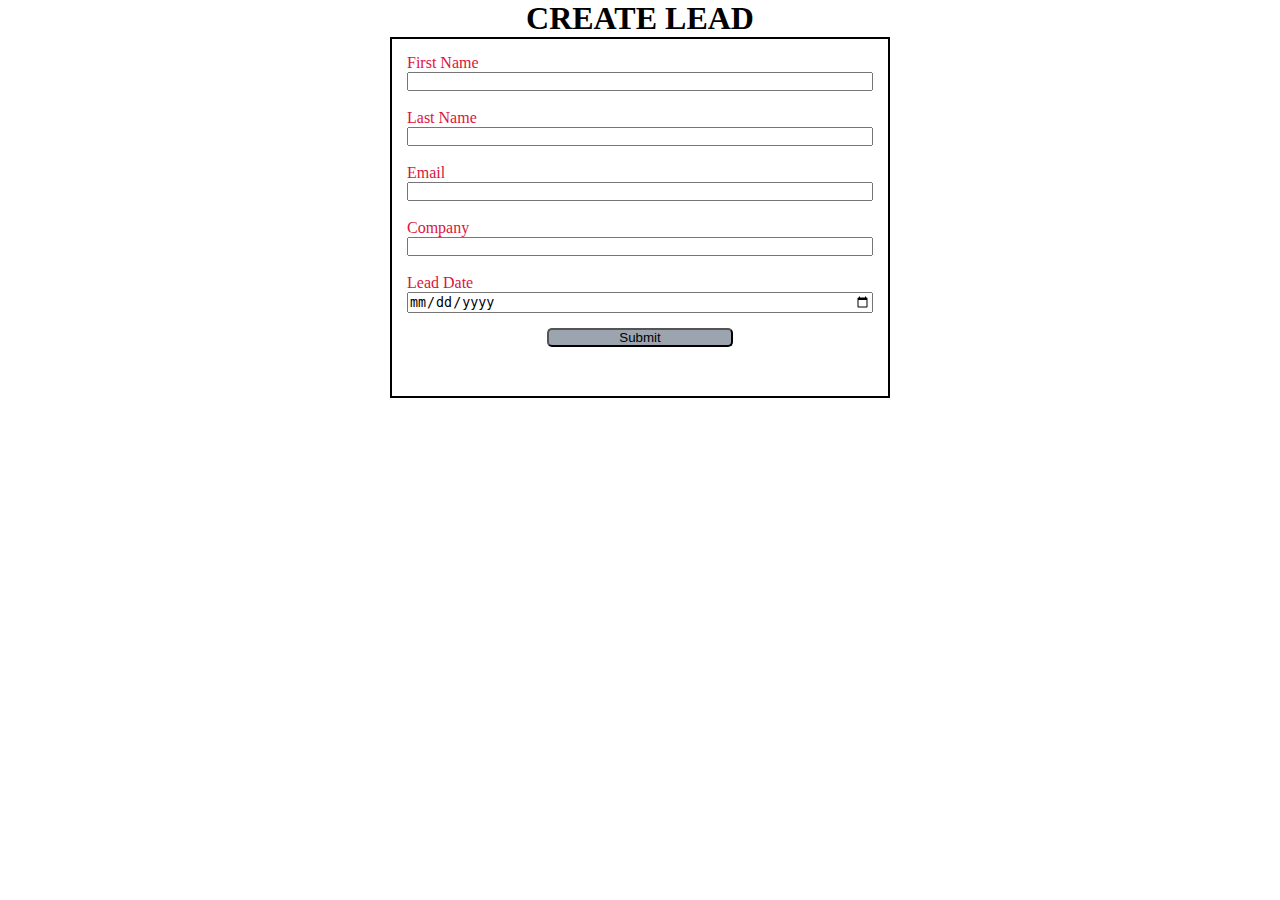
<file: index.html>
<!DOCTYPE html>
<html lang="en">
<head>
    <meta charset="UTF-8">
    <meta name="viewport" content="width=device-width, initial-scale=1.0">
    <title>WEB TO LEAD FORM</title>
    <link rel="Stylesheet" href="style.css"/>
    <script src="https://www.google.com/recaptcha/api.js"></script>
    <script src="script.js"></script>
    
</head>
<body>
    <h1>CREATE LEAD</h1>
 <form 
 action="https://webto.salesforce.com/servlet/servlet.WebToLead?encoding=UTF-8&orgId=00D5i00000CyxlE" 
 method="POST" 
 onsubmit="beforesubmit(event)">

 <input type=hidden name="oid" value="00D5i00000CyxlE">
 <input type=hidden name='captcha_settings' value='{"keyname":"WebToKey","fallback":"true","orgId":"00D5i00000CyxlE","ts":""}'>
 <input type=hidden name="retURL" value="https://prataptagirisa.github.io/Web-To-Lead/thanks.html"/>
 <input type=hidden name="Lead_Date__c" class="outputdate"/>

 <label 
 for="first_name">First Name</label>
 <input  id="first_name" 
 maxlength="40" 
 name="first_name" 
 size="20" 
 type="text" 
 required = "true" 
 /><br>

<label for="last_name">Last Name</label>
<input  id="last_name" maxlength="80" name="last_name" size="20" type="text" required = "true" 
/><br>

<label for="email">Email</label>
<input  id="email" maxlength="80" name="email" size="20" type="text" required = "true"
 /><br>   

<label for="company">Company</label>
<input  id="company" maxlength="40" name="company" size="20" type="text" required = "true"
/><br>

<label for="email">Lead Date</label>
<input type="date" required ="true" class="inputdate">


<!-- Lead Date:<span class="dateInput dateOnlyInput"><input  id="00NJ3000000WOBs" name="00NJ3000000WOBs" size="12" type="text" /></span><br>    -->
<input type="submit" name="submit" class="submit">    

<div class="g-recaptcha" data-callback = "captchasuccess"data-sitekey="6LeRfhEqAAAAAOpFKDrHQa-ImV71KSo_eDHiZQ1-"></div><br>
</form>
    
</body>
</html>
</file>
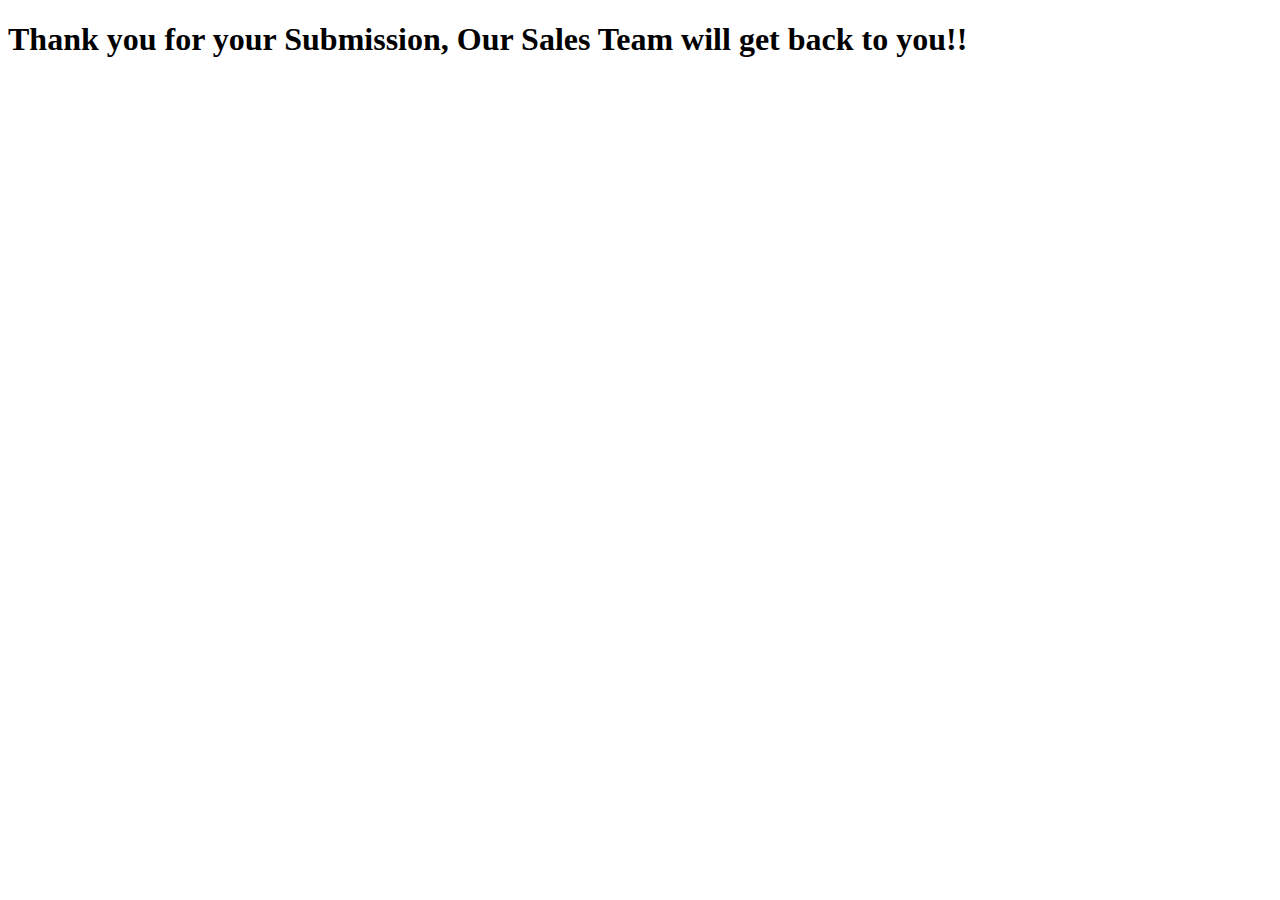
<file: thanks.html>
<!DOCTYPE html>
<html lang="en">
<head>
    <meta charset="UTF-8">
    <meta name="viewport" content="width=device-width, initial-scale=1.0">
    <title>Thank you</title>
</head>
<body>
    <h1>Thank you for your Submission, Our Sales Team will get back to you!!</h1>
</body>
</html>
</file>
<file: style.css>
*{

    margin: 0;
    padding: 0;
    box-sizing: border-box;
}
h1 {
    text-align: center;
}

input,
label 
{
    display: block;

}

label
{
    color: crimson;
}

input 
{
    width: 100%;
}
.submit
{
    margin: 15px auto 0 auto;
    width: 40%;
    background-color: rgb(156, 165, 175);
    border-radius: 5px;
    
}

form
{
    min-width: 300px;
    max-width: 500px;
    margin: auto;
    border: 2px solid black;
    padding: 15px;
}

.g-recaptcha
{
    margin-top: 16px;
    display: flex;
    justify-content: center;
}
</file>
